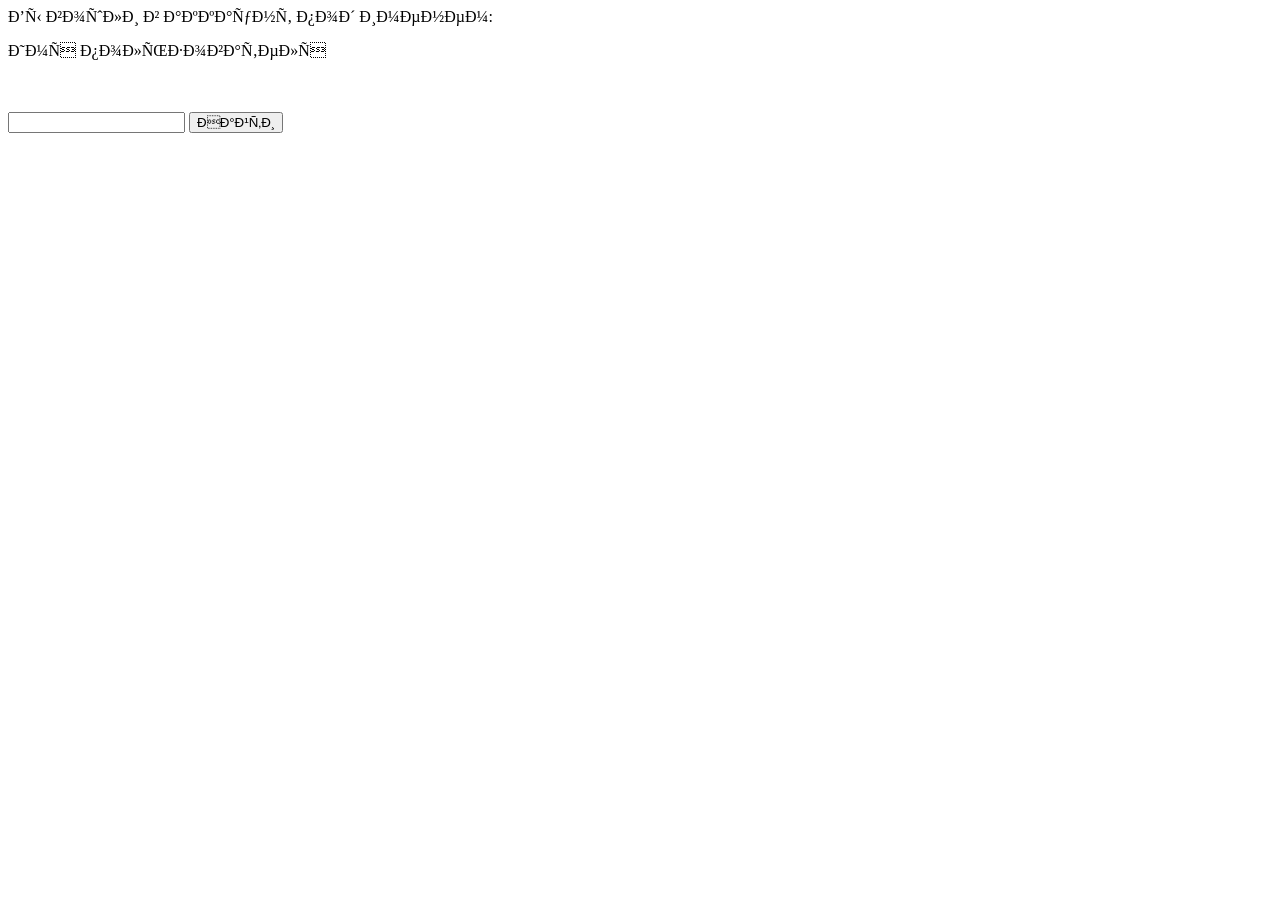
<file: src/main/webapp/WEB-INF/templates/first/index.html>
<!DOCTYPE html>
<html xmlns:th="http://www.thymeleaf.org" lang="en">

<head>
    <meta charset="ISO-8859-1">
    <title>Домашняя страница пользователя</title>
</head>
<body>


<div th:if="${user != null}">
   Вы вошли в аккаунт под именем:  <p th:text="${user.name}">Имя пользователя</p>
</div>

<br>
<br>


<form th:action="@{/locations/search-results}" method="GET">
    <input type="text"
           name="locationName"
           th:placeholder="'Введите название локации'"
           required>
    <button type="submit">Найти</button>
</form>


</body>
</html>
</file>
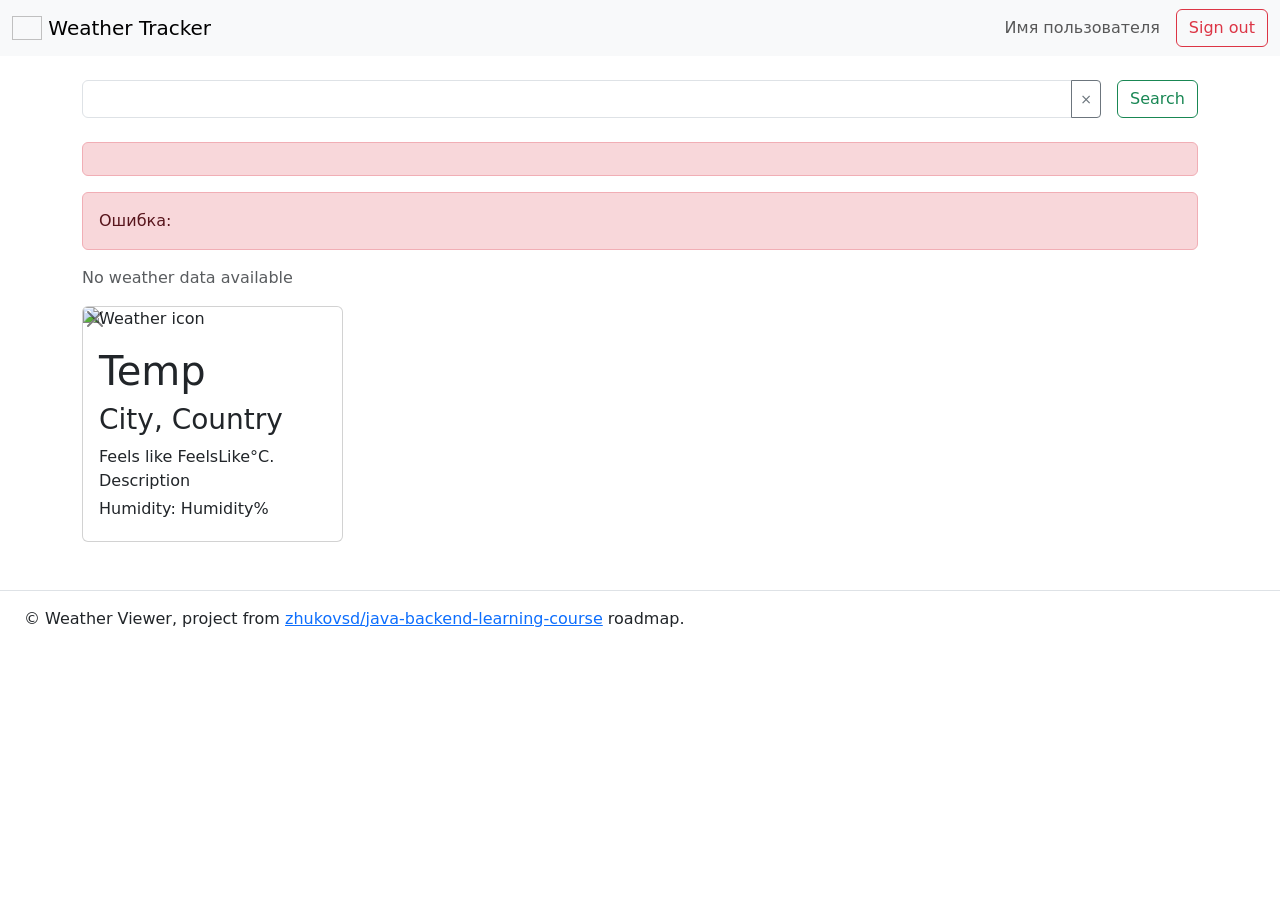
<file: src/main/webapp/WEB-INF/templates/home.html>
<!DOCTYPE html>
<html xmlns:th="http://www.thymeleaf.org" lang="en">

<head>
    <meta charset="UTF-8">
    <title>Weather Viewer – Homepage</title>
    <link href="https://cdn.jsdelivr.net/npm/bootstrap@5.3.0/dist/css/bootstrap.min.css" rel="stylesheet">
    <link rel="stylesheet" th:href="@{/css/style.css}">
</head>
<body>

<nav class="navbar navbar-light bg-light">
    <div class="container-fluid">
        <a class="navbar-brand" href="#">
            <img th:src="@{/images/oblachko.png}"
                 alt="" width="30" height="24"
                 class="d-inline-block align-text-top">
            Weather Tracker
        </a>
        <div class="d-flex align-items-center" th:if="${user != null}">
            <span class="navbar-text me-3" th:text="${user.login}">Имя пользователя</span>
            <a th:href="@{/logout}" class="btn btn-outline-danger">Sign out</a>
        </div>
    </div>
</nav>

<section id="page-content">
    <div class="container mt-4">

        <form th:action="@{/search-results}" method="GET">
            <div class="d-flex my-4">
                <div class="input-group location-search-input-group me-3">
                    <input class="form-control"
                           type="text"
                           name="location"
                           th:placeholder="'Введите название локации'"
                           required>
                    <button class="btn btn-outline-secondary btn-sm clear-input-button" type="button"
                            onclick="this.previousElementSibling.value=''">
                        &times;
                    </button>
                </div>
                <button class="btn btn-outline-success" type="submit">Search</button>
            </div>

            <div th:if="${errors != null && !errors.isEmpty()}" class="alert alert-danger">
                <span th:each="error : ${errors}" th:text="${error.defaultMessage}"></span>
            </div>

            <div th:if="${global_error}" class="alert alert-danger">
                Ошибка: <span th:text="${global_error}"></span>
            </div>
        </form>

        <div>
            <p th:if="${weathers.isEmpty()}" class="text-muted">No weather data available</p>

            <div class="row">
                <div class="col-12 col-lg-3 col-md-6 mb-4"
                     th:each="weather : ${weathers}">
                    <div class="card h-100 position-relative weather-card">

                        <div class="position-absolute weather-card-delete-form">
                            <form th:action="@{/delete/{id}(id=${weather.id})}" method="post">
                                <button class="btn-close"
                                        aria-label="Delete"
                                        type="submit"
                                        onclick="return confirm('Вы уверены, что хотите удалить запись о погоде для города ' +
                                            this.closest('.card').querySelector('h3').textContent + '?')">
                                </button>
                            </form>
                        </div>

                        <img class="card-img-top img-fluid"
                             th:src="@{'https://openweathermap.org/img/wn/' + ${weather.icon()} + '@4x.png'}"
                             alt="Weather icon">

                        <div class="card-body d-flex flex-column">
                            <h1 class="card-text" th:text="${weather.temp()} + '°C'">Temp</h1>
                            <h3 class="card-title"
                                th:text="${weather.city()} + ', ' + ${weather.country()}">City, Country</h3>
                            <p class="card-text mb-1">
                                Feels like <span th:text="${weather.feelsLike()}">FeelsLike</span>°C.
                                <span th:text="${weather.description()}">Description</span>
                            </p>
                            <p class="card-text mb-1">
                                Humidity: <span th:text="${weather.humidity()}">Humidity</span>%
                            </p>
                        </div>
                    </div>
                </div>
            </div>
        </div>

    </div>
</section>

<footer class="d-flex flex-wrap justify-content-between align-items-center py-3 mt-4 border-top">
    <div class="px-4">
        <span>© Weather Viewer, project from
            <a href="https://zhukovsd.github.io/java-backend-learning-course/">zhukovsd/java-backend-learning-course</a> roadmap.
        </span>
    </div>
</footer>

</body>
</html>
</file>
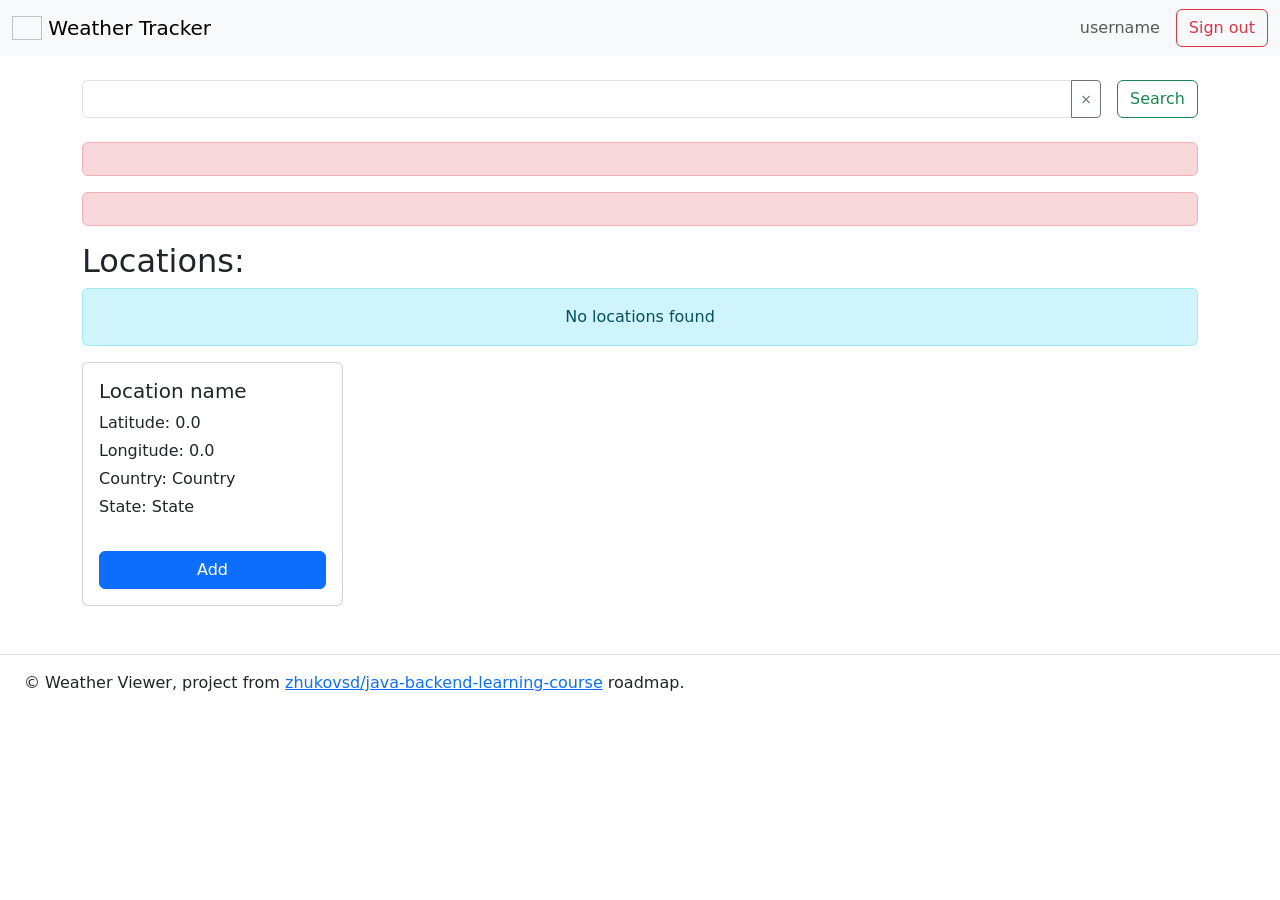
<file: src/main/webapp/WEB-INF/templates/search-results.html>
<!DOCTYPE html>
<html lang="en" xmlns:th="http://www.thymeleaf.org">
<head>
    <meta charset="UTF-8">
    <title>Weather Viewer – Search Results</title>
    <link href="https://cdn.jsdelivr.net/npm/bootstrap@5.3.0/dist/css/bootstrap.min.css" rel="stylesheet">
    <link rel="stylesheet" th:href="@{/css/style.css}">
</head>
<body>

<nav class="navbar navbar-light bg-light">
    <div class="container-fluid">
        <a class="navbar-brand" th:href="@{/home}">
            <img th:src="@{/images/oblachko.png}"
                 alt="" width="30" height="24"
                 class="d-inline-block align-text-top">
            Weather Tracker
        </a>
        <div class="d-flex align-items-center">
            <span th:if="${user != null}" class="navbar-text me-3" th:text="${user.login}">username</span>
            <a th:href="@{/logout}" class="btn btn-outline-danger">Sign out</a>
        </div>
    </div>
</nav>

<section id="page-content">
    <div class="container mt-4">

        <form th:action="@{/search-results}" method="get" class="d-flex my-4">
            <div class="input-group location-search-input-group me-3">
                <input class="form-control"
                       type="text"
                       name="location"
                       th:placeholder="'Введите название локации'"
                       required>
                <button class="btn btn-outline-secondary btn-sm clear-input-button" type="button"
                        onclick="this.previousElementSibling.value=''">
                    &times;
                </button>
            </div>
            <button class="btn btn-outline-success" type="submit">Search</button>
        </form>

        <div th:if="${errors != null && !errors.isEmpty()}" class="alert alert-danger">
            <span th:each="error : ${errors}" th:text="${error.defaultMessage}"></span>
        </div>

        <div th:if="${global_error}" class="alert alert-danger">
            <span th:text="${global_error}"></span>
        </div>

        <h2 th:if="${locations != null && !locations.isEmpty()}">Locations:</h2>

        <div th:if="${locations == null || locations.isEmpty()}" class="alert alert-info text-center">
            No locations found
        </div>

        <div th:if="${locations != null && !locations.isEmpty()}">
            <div class="row">
                <div th:each="location : ${locations}" class="col-12 col-lg-3 col-md-6 mb-4">
                    <div class="card h-100">
                        <div class="card-body d-flex flex-column">
                            <h5 class="card-title" th:text="${location.name}">Location name</h5>
                            <p class="card-text mb-1">Latitude: <span th:text="${location.lat}">0.0</span></p>
                            <p class="card-text mb-1">Longitude: <span th:text="${location.lon}">0.0</span></p>
                            <p class="card-text mb-1">Country: <span th:text="${location.country}">Country</span></p>
                            <p th:if="${location.state != null}" class="card-text mb-3">State: <span th:text="${location.state}">State</span></p>
                            <p th:unless="${location.state != null}" class="card-text mb-3"></p>
                            <div class="mt-auto">
                                <form th:action="@{/add}" method="post">
                                    <input type="hidden" name="name" th:value="${location.name}"/>
                                    <input type="hidden" name="lat" th:value="${location.lat}"/>
                                    <input type="hidden" name="lon" th:value="${location.lon}"/>
                                    <input type="hidden" name="country" th:value="${location.country}"/>
                                    <button type="submit" class="btn btn-primary w-100">Add</button>
                                </form>
                            </div>
                        </div>
                    </div>
                </div>
            </div>
        </div>

    </div>
</section>

<footer class="d-flex flex-wrap justify-content-between align-items-center py-3 mt-4 border-top">
    <div class="px-4">
        <span>© Weather Viewer, project from
            <a href="https://zhukovsd.github.io/java-backend-learning-course/">zhukovsd/java-backend-learning-course</a> roadmap.
        </span>
    </div>
</footer>

</body>
</html>
</file>
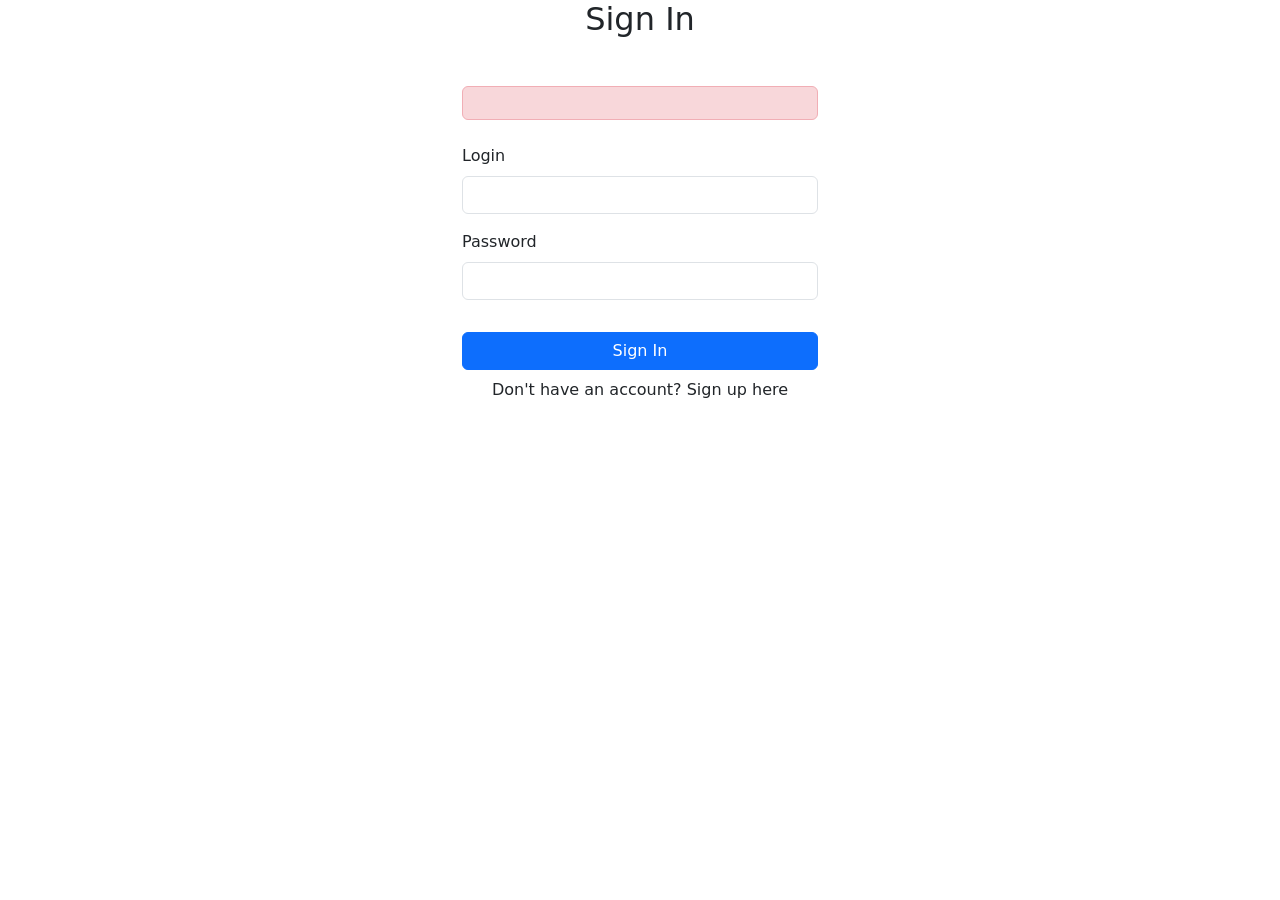
<file: src/main/webapp/WEB-INF/templates/sign-in.html>
<!DOCTYPE html>
<html lang="en" xmlns:th="http://www.thymeleaf.org">
<head>
    <meta charset="UTF-8">
    <title>Weather Viewer – Sign In</title>
    <link href="https://cdn.jsdelivr.net/npm/bootstrap@5.3.0/dist/css/bootstrap.min.css" rel="stylesheet">
    <link rel="stylesheet" th:href="@{/css/style.css}">
</head>
<body>

<div class="container">
    <div class="row justify-content-center">
        <div class="col-6">
            <div class="weather-logo"></div>
        </div>
    </div>

    <h2 class="text-center mb-5">Sign In</h2>

    <div class="row justify-content-center">
        <div class="col-12 col-lg-4 col-md-6 col-sm-12">

            <div th:if="${global_error}" class="alert alert-danger text-center">
                <span th:text="${global_error}"></span>
            </div>

            <form th:action="@{/sign-in}" th:method="POST" th:object="${user}" class="mt-4">

                <div class="mb-3">
                    <label for="login" class="form-label">Login</label>
                    <input type="text"
                           class="form-control"
                           th:classappend="${#fields.hasErrors('login')} ? 'is-invalid' : ''"
                           id="login"
                           th:field="*{login}"
                           required/>
                    <div th:if="${#fields.hasErrors('login')}" class="invalid-feedback">
                        <span th:errors="*{login}"></span>
                    </div>
                </div>

                <div class="mb-3">
                    <label for="password" class="form-label">Password</label>
                    <input type="password"
                           class="form-control"
                           th:classappend="${#fields.hasErrors('password') || (password_mismatch_error != null && !password_mismatch_error.isEmpty())} ? 'is-invalid' : ''"
                           id="password"
                           th:field="*{password}"
                           required/>
                    <div th:if="${#fields.hasErrors('password')}" class="invalid-feedback">
                        <span th:errors="*{password}"></span>
                    </div>
                    <div th:if="${password_mismatch_error != null && !password_mismatch_error.isEmpty()}" class="invalid-feedback d-block">
                        <span th:each="error : ${password_mismatch_error}" th:text="${error.defaultMessage}"></span>
                    </div>
                </div>

                <input type="hidden" name="redirect_to" value="http://localhost/"/>

                <button type="submit" class="btn btn-primary w-100 mt-3">Sign In</button>
                <p class="mt-2 text-center">Don't have an account? <a th:href="@{/sign-up}">Sign up here</a></p>
            </form>
        </div>
    </div>
</div>
</body>
</html>
</file>
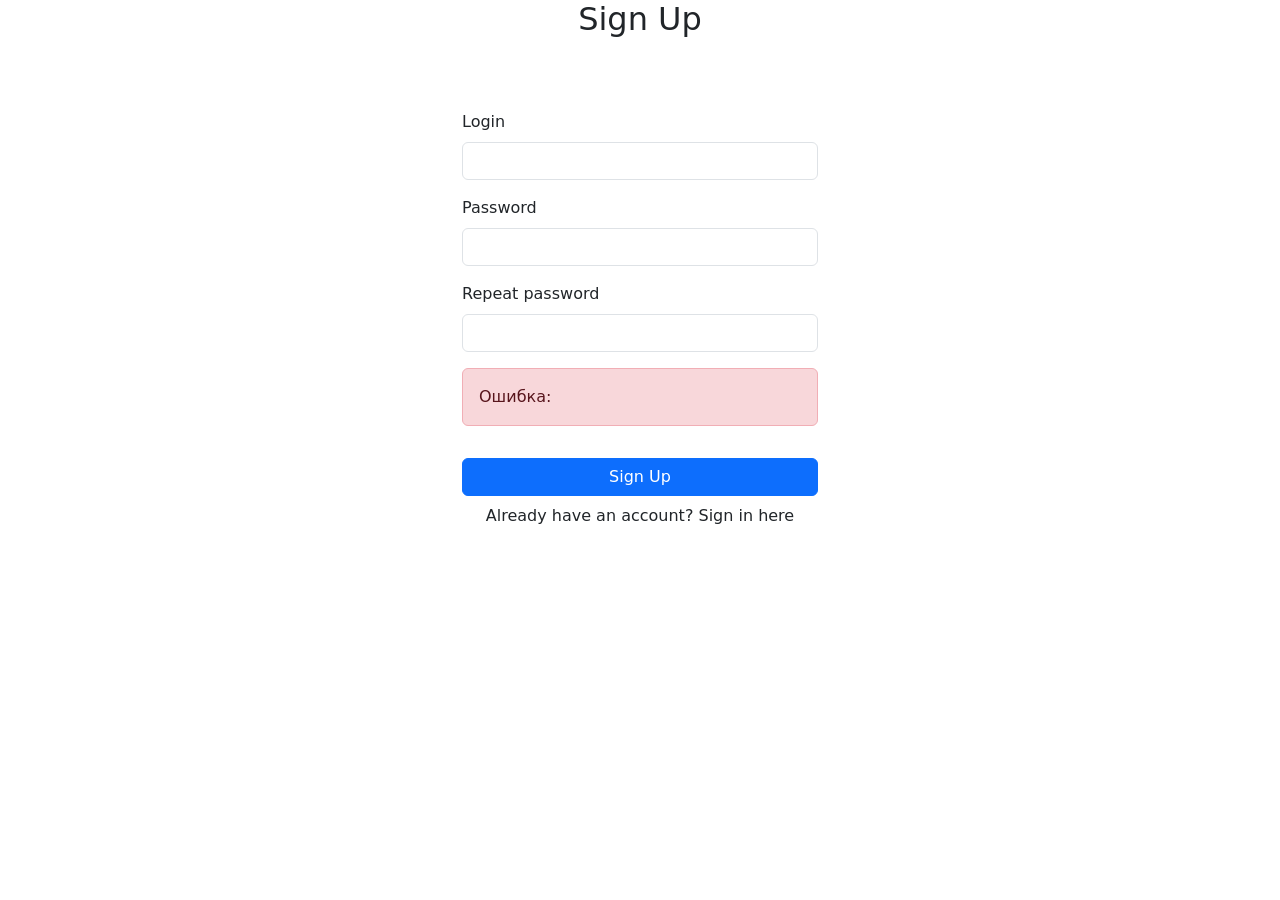
<file: src/main/webapp/WEB-INF/templates/sign-up.html>
<!DOCTYPE html>
<html xmlns:th="http://www.thymeleaf.org" lang="en">
<head>
        <meta charset="UTF-8">
        <title>Weather Viewer – Sign Up</title>
        <link href="https://cdn.jsdelivr.net/npm/bootstrap@5.3.0/dist/css/bootstrap.min.css" rel="stylesheet">
        <link rel="stylesheet" th:href="@{/css/style.css}">
</head>
<body>

<div class="container">
        <div class="row justify-content-center">
                <div class="col-6">
                        <div class="weather-logo"></div>
                </div>
        </div>

        <h2 class="text-center mb-5">Sign Up</h2>

        <div class="row justify-content-center">
                <div class="col-12 col-lg-4 col-md-6 col-sm-12">
                        <form th:action="@{/sign-up}" th:method="POST" th:object="${user}" class="mt-4">
                                <div class="mb-3">
                                        <label for="login" class="form-label">Login</label>
                                        <input type="text" class="form-control" th:field="*{login}" id="login" required/>
                                        <span th:if="${#fields.hasErrors('login')}"
                                              th:errors="*{login}"
                                              style="color: red; font-size: 0.875em;"></span>
                                </div>
                                <div class="mb-3">
                                        <label for="password" class="form-label">Password</label>
                                        <input type="password" class="form-control" th:field="*{password}" id="password" required/>
                                        <span th:if="${#fields.hasErrors('password')}"
                                              th:errors="*{password}"
                                              style="color: #ef0a0a; font-size: 0.875em;"></span>
                                </div>
                                <div class="mb-3">
                                        <label for="confirmPassword" class="form-label">Repeat password</label>
                                        <input type="password" class="form-control" name="confirmPassword" id="confirmPassword" required/>
                                        <span th:if="${#fields.hasErrors('confirmPassword')}"
                                              th:errors="*{confirmPassword}"
                                              style="color: red; font-size: 0.875em;"></span>
                                </div>

                                <div th:if="${global_error}" class="alert alert-danger mt-3">
                                        Ошибка: <span th:text="${global_error}"></span>
                                </div>

                                <button type="submit" class="btn btn-primary w-100 mt-3">Sign Up</button>
                                <p class="mt-2 text-center">Already have an account? <a th:href="@{/sign-in}">Sign in here</a></p>
                        </form>
                </div>
        </div>
</div>
</body>
</html>
</file>
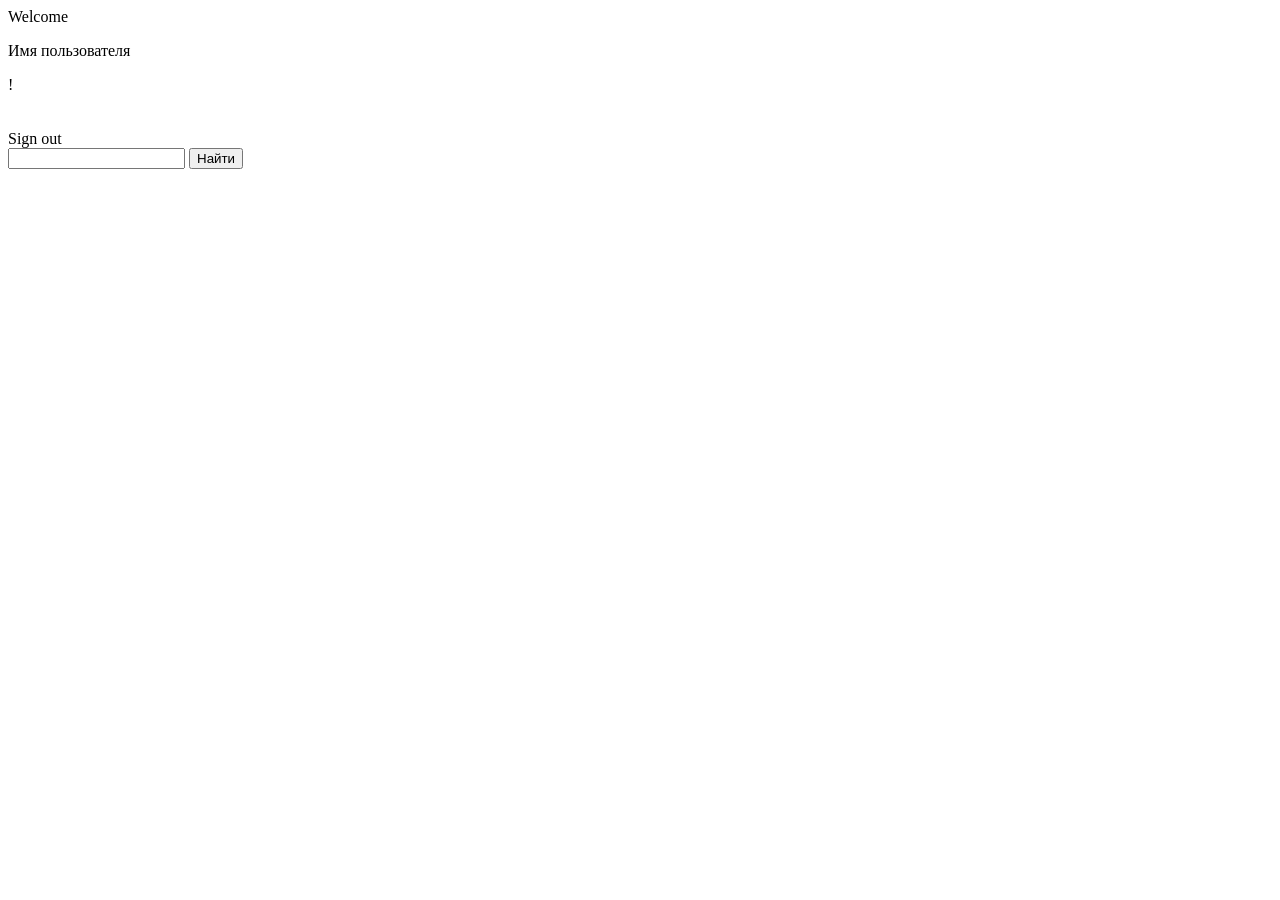
<file: src/main/webapp/WEB-INF/templates/first/home.html>
<!DOCTYPE html>
<html xmlns:th="http://www.thymeleaf.org" lang="en">

<head>
    <meta charset="UTF-8">
    <title>Домашняя страница пользователя</title>
</head>
<body>


<div th:if="${user != null}">
   Welcome <p th:text="${user.login}">Имя пользователя</p> !

</div>

<br>
<br>


<a th:href="@{/sign-in/logout}">Sign out</a>


<form th:action="@{/locations/search-results}" method="GET">
    <input type="text"
           name="locationName"
           th:placeholder="'Введите название локации'"
           required>
    <button type="submit">Найти</button>
</form>


</body>
</html>
</file>
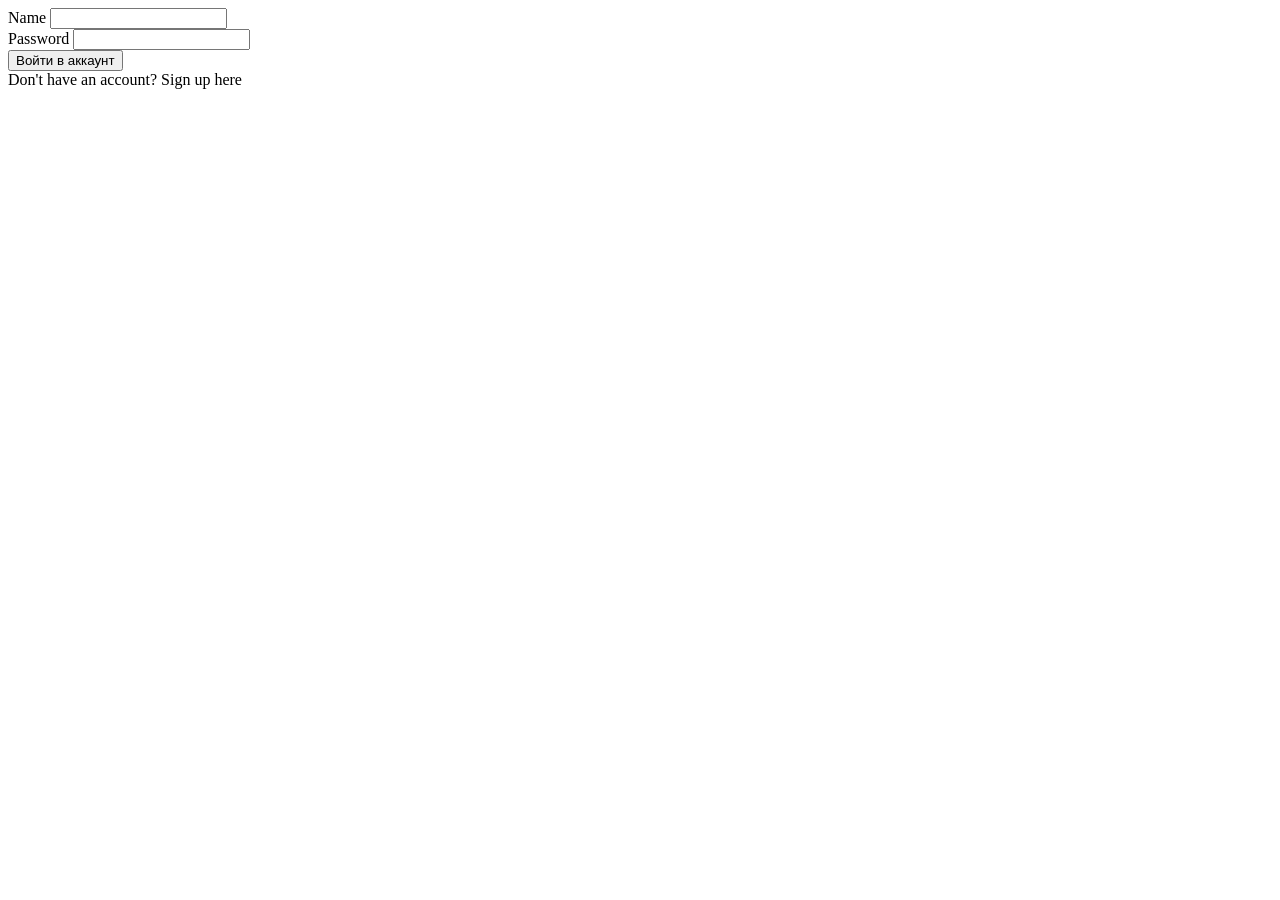
<file: src/main/webapp/WEB-INF/templates/first/sign-in.html>
<!DOCTYPE html>
<html xmlns:th="http://www.thymeleaf.org" lang="en">

<head>
    <meta charset="UTF-8">
    <title>Авторизация пользователя</title>
</head>
<body>


<form th:action="@{/sign-in}" th:method="POST" th:object=${user}>

    <label for="login">Name</label>
    <input type="text" th:field="*{login}" id="login"/>
    <span th:if="${#fields.hasErrors('login')}" th:errors="*{login}"
          style="color: red;"></span>

    <br/>
    <label for="password">Password</label>
    <input type="password" th:field="*{password}" id="password"/>
    <span th:if="${#fields.hasErrors('password')}" th:errors="*{password}"
          style="color: red;"></span>
<br>
    <input type="submit" value="Войти в аккаунт"/>
</form>


Don't have an account? <a th:href="@{/sign-up}">Sign up here </a>


</body>
</html>
</file>
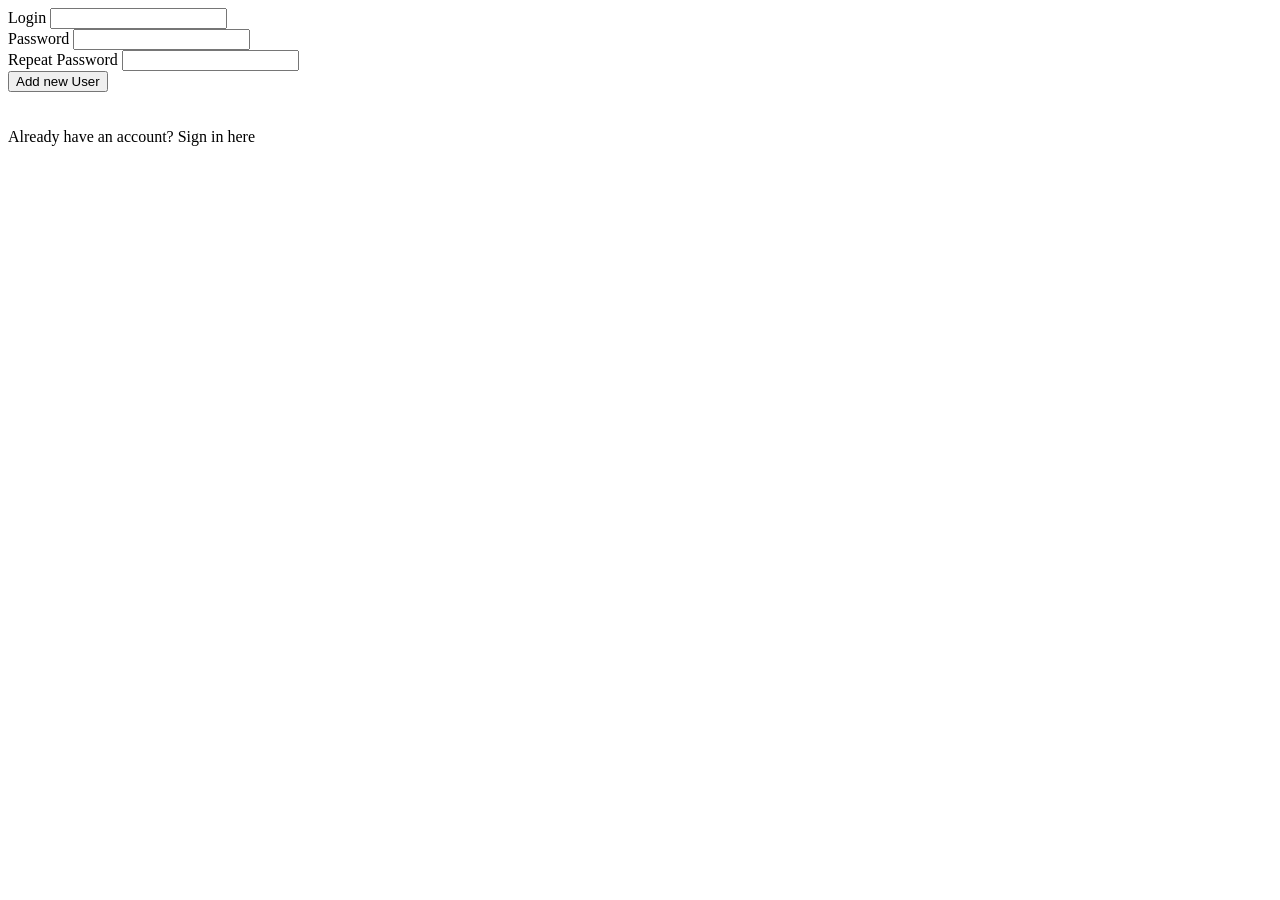
<file: src/main/webapp/WEB-INF/templates/first/sign-up.html>
<!DOCTYPE html>
<html xmlns:th="http://www.thymeleaf.org" lang="en">

<head>
        <meta charset="UTF-8">
    <title>Регистрация пользователя</title>
</head>
<body>




<form th:action="@{/sign-up}" th:method="POST" th:object=${user}>


        <label for="login">Login</label>
        <input type="text" th:field="*{login}" id="login"/>
        <span th:if="${#fields.hasErrors('login')}"
              th:errors="*{login}"
              style="color: red;"></span>

        <br/>
        <label for="password">Password</label>
        <input type="password" th:field="*{password}" id="password"/>
        <span th:if="${#fields.hasErrors('password')}" th:errors="*{password}"
              style="color: #ef0a0a;"></span>

        <br/>
        <label for="confirmPassword">Repeat Password</label>
        <input type="password" name="confirmPassword" id="confirmPassword"/>
        <span th:if="${#fields.hasErrors('confirmPassword')}" th:errors="*{passwordMismatch}"
              style="color: red;"></span>

        <br/>

        <input type="submit" value="Add new User"/>
</form>

<br><br>


Already have an account? <a th:href="@{/sign-in}">Sign in here</a>


</body>
</html>
</file>
